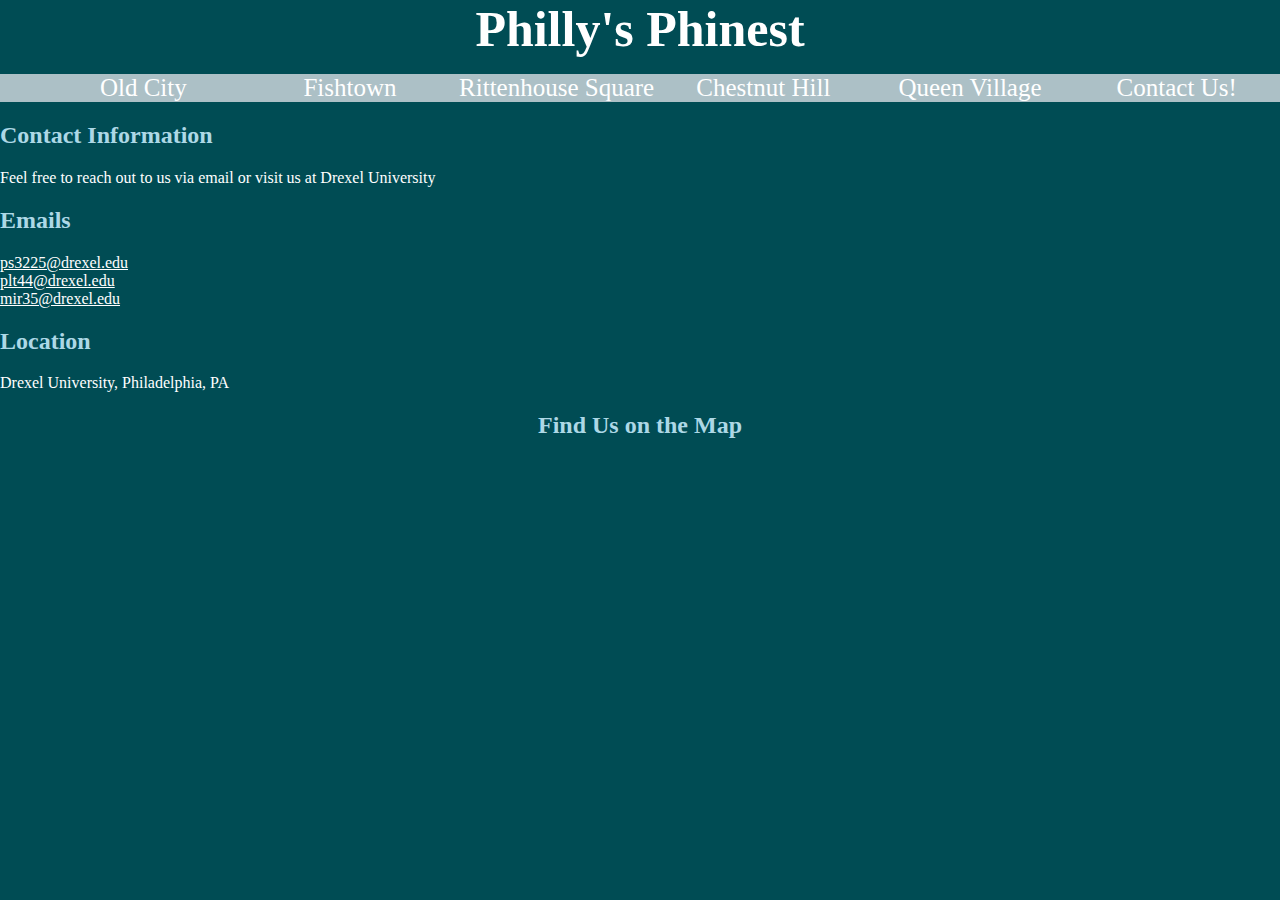
<file: Contact.html>
<!DOCTYPE html>
<html lang="en">
    <head>
         <!--1. Link stylesheet and Javascript-->
        <meta charset="UTF-8">
        <meta name="viewport" content="width=device-width, initial-scale=1.0">
        <link rel="stylesheet" href="CSS/style.css">
        <!--2. create title for website-->
        <title>Philly Travel Guide</title>
    </head>
    <body>
        <header>
             <!--3. create banner for website-->
            <h1 style="text-align:center"><a href="index.html">Philly's Phinest</a></h1>
            <nav>
            <ul id="hoods">
                <li class="hood"><a href="OldCity.html">Old City</a></li>
                <li class="hood"><a href="FishTown.html">Fishtown</a></li>
                <li class="hood"><a href="Rittenhouse.html">Rittenhouse Square </a></li>
                <li class="hood"><a href="Chestnut.html">Chestnut Hill</a></li>
                <li class="hood"><a href="Queen.html">Queen Village</a></li>
                <li class="hood"><a href="Contact.html">Contact Us!</a></li>
            </ul>
            </nav>
        </header>
        <!--4. create contact page with links to emails-->
        <h2>Contact Information</h2>
        <p class="contactinfo">Feel free to reach out to us via email or visit us at Drexel University</p>
        <h2 id="info">Emails</h2>
        <p id="contact">
            <a href="mailto:ps3225@drexel.edu">ps3225@drexel.edu</a>
            <br>
            <a href="mailto:plt44@drexel.edu">plt44@drexel.edu</a>
            <br>
            <a href="mailto:mir35@drexel.edu">mir35@drexel.edu</a>
        </p>
       
        <h2 id="info">Location</h2>
        <p class="contactinfo">Drexel University, Philadelphia, PA</p>
         <!--5. use div tag to create a map-->
        <div class="map-container">
            <h2 style="text-align: center;">Find Us on the Map</h2>
            <iframe src="https://www.google.com/maps/embed?pb=!1m18!1m12!1m3!1d3117.978722162459!2d-75.19741978465951!3d39.95291277942785!2m3!1f0!2f0!3f0!3m2!1i1024!2i768!4f13.1!3m3!1m2!1s0x89c6c5f76be71edb%3A0x7a6d07efb63d5c52!2sDrexel%20University!5e0!3m2!1sen!2sus!4v1605812919152!5m2!1sen!2sus" 
            width="100%" height="400" style="border:0;" allowfullscreen="" loading="lazy"></iframe>
        </div>    
    </body>
</html>
</file>
<file: CSS/style.css>
/* 1. edit the width and color of banner*/
nav{
    width: 100%;
    background-color: #ACC0C6;
}
/* 2. center the navigation bar*/
#hoods{
    display: flex;
    justify-content: center;
}
/* 3. center text inside navigation bar; edit font size; remove text decoration*/
.hood{
    flex: 1;
    text-align: center;
    text-decoration: none;
    font-size: 25px;
}
/* 4. hide any content that exceeds parallel_display*/
.parallel_display{
    overflow: hidden;
} 
/* 5. center all text; edit width; change color; add padding; add one percent to margin; make min-height auto; round border radius to 15 px*/
.parallel_block{
    text-align: center;
    width: 27%;
    background-color: #A5ACAF;
    padding: 2%;
    margin: 1%;
    float: left;
    min-height: auto;
    border-radius: 15px;
}
/* 6. make images have a width and height of 250px*/
.image{
    width: 250px;
    height: 250px;
}
/* 7. remove bullets from list*/
ul{
    list-style: none;
}
/* 8. center text; change color to white; edit font size to 20 px*/
#welcome{
    text-align: center;
    color: white;
    font-size: 20px;
}
/* 9. make image take up full width of container; make margin auto; make height and width 600px; round border radius to 15px*/
#big_image{
    display: block;
    margin: auto;
    height: 600px;
    width: 600px;
    border-radius: 15px;
}
/* 10. remove text decoration; change color to white*/
a{
    text-decoration: none;
    color: white;
}
/* 11. add underline to contact text; change color to white*/
#contact {
    text-decoration: underline;
    color: white;
}


/* 12. change font size of h1 to be 50px; make margin and padding 0*/
h1{
    font-size: 50px;
    margin: 0;
    padding: 0;
}
/* 13. make padding none; make margin 0; change background color*/
body{
    padding: none;
    margin: 0;
    background-color: #004C54;
}
/* 14. make header background color green*/
header{
    background-color: #004C54;
}
/* 15. make contactinfo class white*/
.contactinfo {
    color: white;
}
/* 16. change color of h2 to be lightblue*/
h2{
    color: lightblue;
}
</file>
